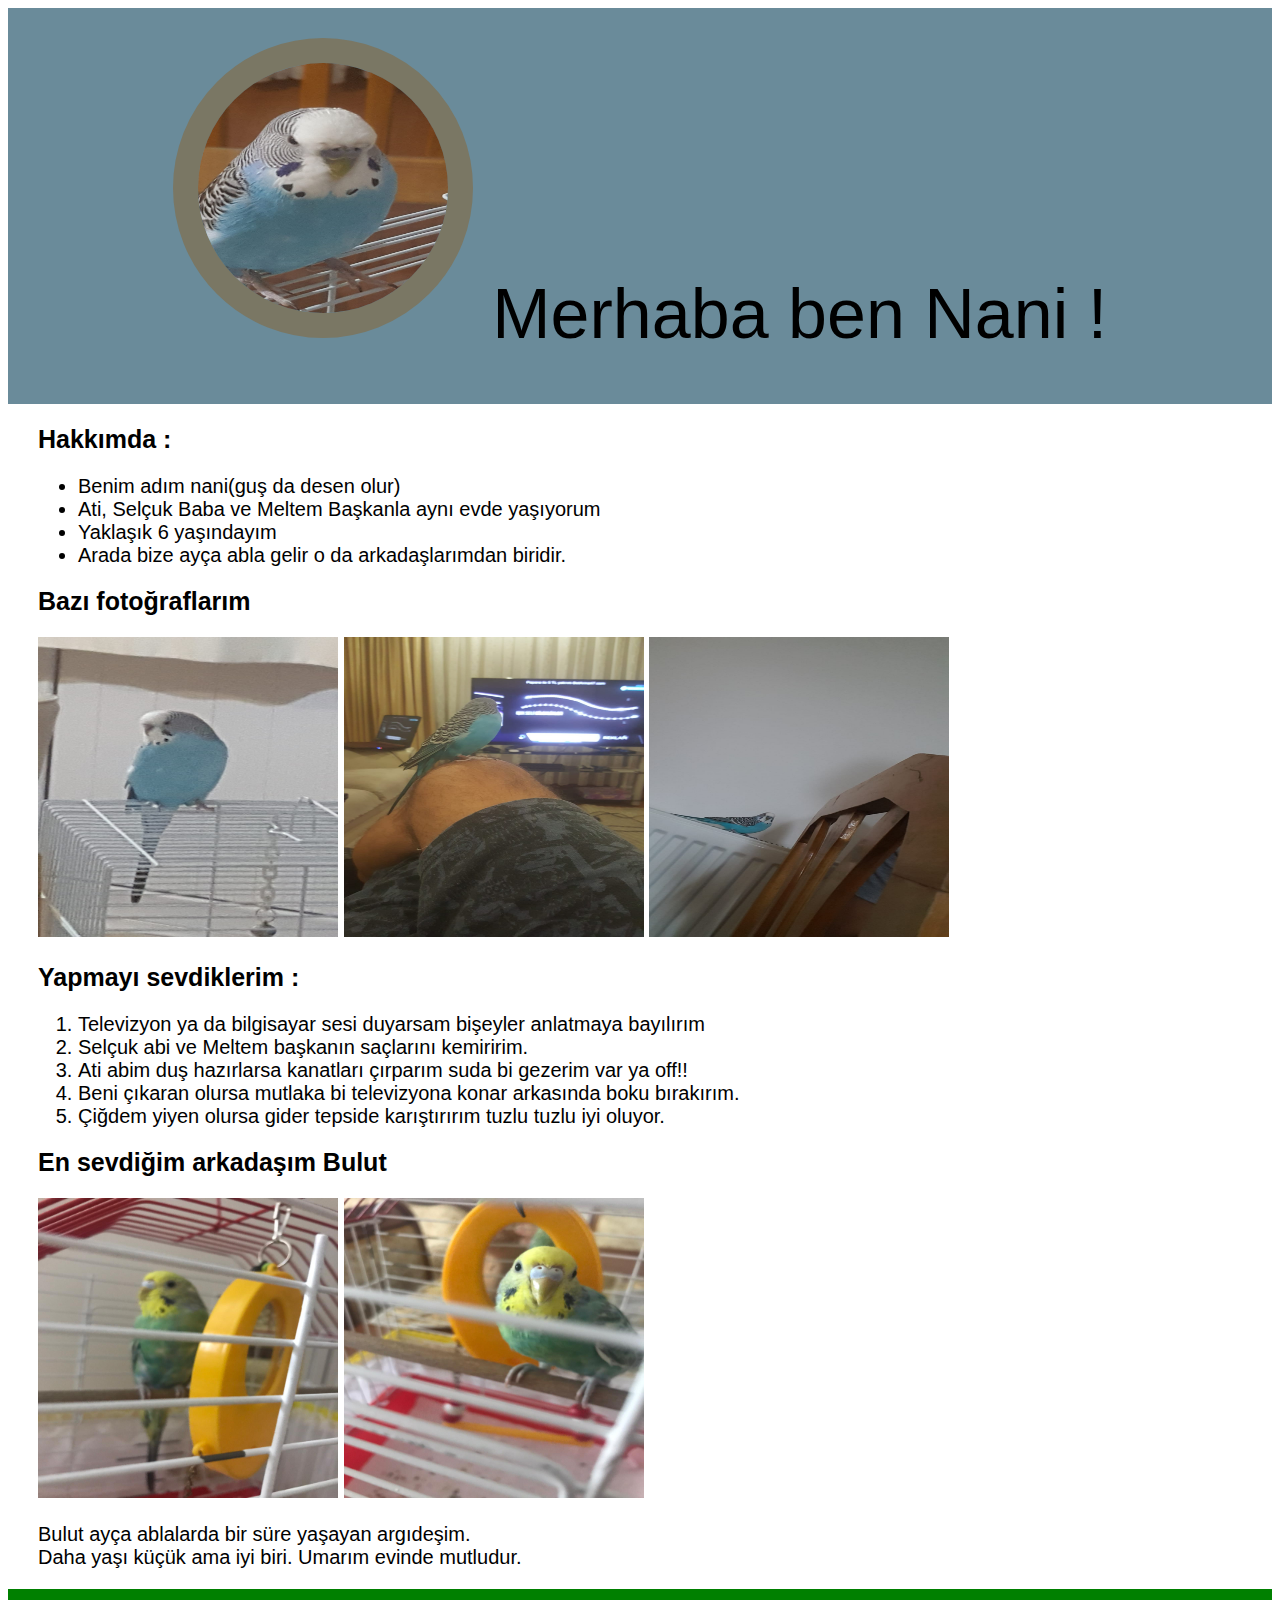
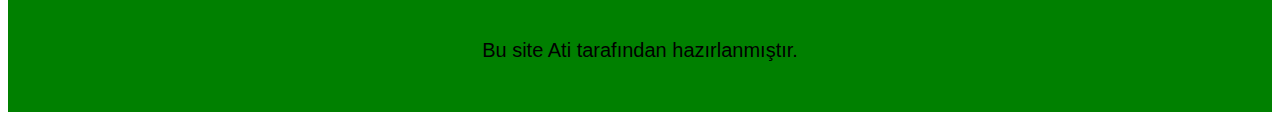
<file: index.html>
<!DOCTYPE html>
<html>

<head>

    <title>NANİ Guş </title>
    <link rel="icon" href="img/mavi_icon.jpeg">

    <link rel='stylesheet' type='text/css' media='screen' href='nani.css'>


</head>


<body>
    <header>

        <img src="img/mavi4.jpeg">
        <he1>Merhaba ben Nani !</he1>
    </header>


    <main>
        <h2>Hakkımda :</h2>
        <ul>
            <li>Benim adım nani(guş da desen olur)</li>
            <li>Ati, Selçuk Baba ve Meltem Başkanla aynı evde yaşıyorum </li>
            <li>Yaklaşık 6 yaşındayım</li>
            <li>Arada bize ayça abla gelir o da arkadaşlarımdan biridir.</li>
        </ul>

        <h2>Bazı fotoğraflarım </h2>
        <img src="img/mavi1.jpeg">
        <img src="img/mavi2.jpeg">
        <img src="img/mavi3.jpeg">

        <h2>Yapmayı sevdiklerim :</h2>
        <ol>
            <li>Televizyon ya da bilgisayar sesi duyarsam bişeyler anlatmaya bayılırım</li>
            <li>Selçuk abi ve Meltem başkanın saçlarını kemiririm.</li>
            <li>Ati abim duş hazırlarsa kanatları çırparım suda bi gezerim var ya off!!</li>
            <li>Beni çıkaran olursa mutlaka bi televizyona konar arkasında boku bırakırım. </li>
            <li>Çiğdem yiyen olursa gider tepside karıştırırım tuzlu tuzlu iyi oluyor.</li>
        </ol>

        <h2>En sevdiğim arkadaşım Bulut</h2>
        <img src="img/bulut1.jpeg">
        <img src="img/bulut2.jpeg">
        <p>Bulut ayça ablalarda bir süre yaşayan argıdeşim. <br> Daha yaşı küçük ama iyi biri. Umarım evinde mutludur.</p>

    </main>
    <footer>
        <p>Bu site Ati tarafından hazırlanmıştır. </p>


    </footer>
</body>

</html>
</file>
<file: nani.css>
body {
    font-family: Arial, Helvetica, sans-serif;
    font-size: 20px;
}

main {
    padding: 0 30px;
}

main img {
    width: 300px;
    height: 300px;
}

h1,
h2 {
    font-size: 25px;
}

header {
    background-color: #6a8b9a;
    text-align: center;
    font-size: 70px;
    padding-top: 30px;
    padding-bottom: 50px;
}

header img {
    border-radius: 150px;
    width: 250px;
    height: 250px;
    border: 25px solid #7a7764;
}

header h1 {
    color: whitesmoke;
}

footer {
    padding-top: 30px;
    padding-bottom: 30px;
    text-align: center;
    background-color: green;
}
</file>
